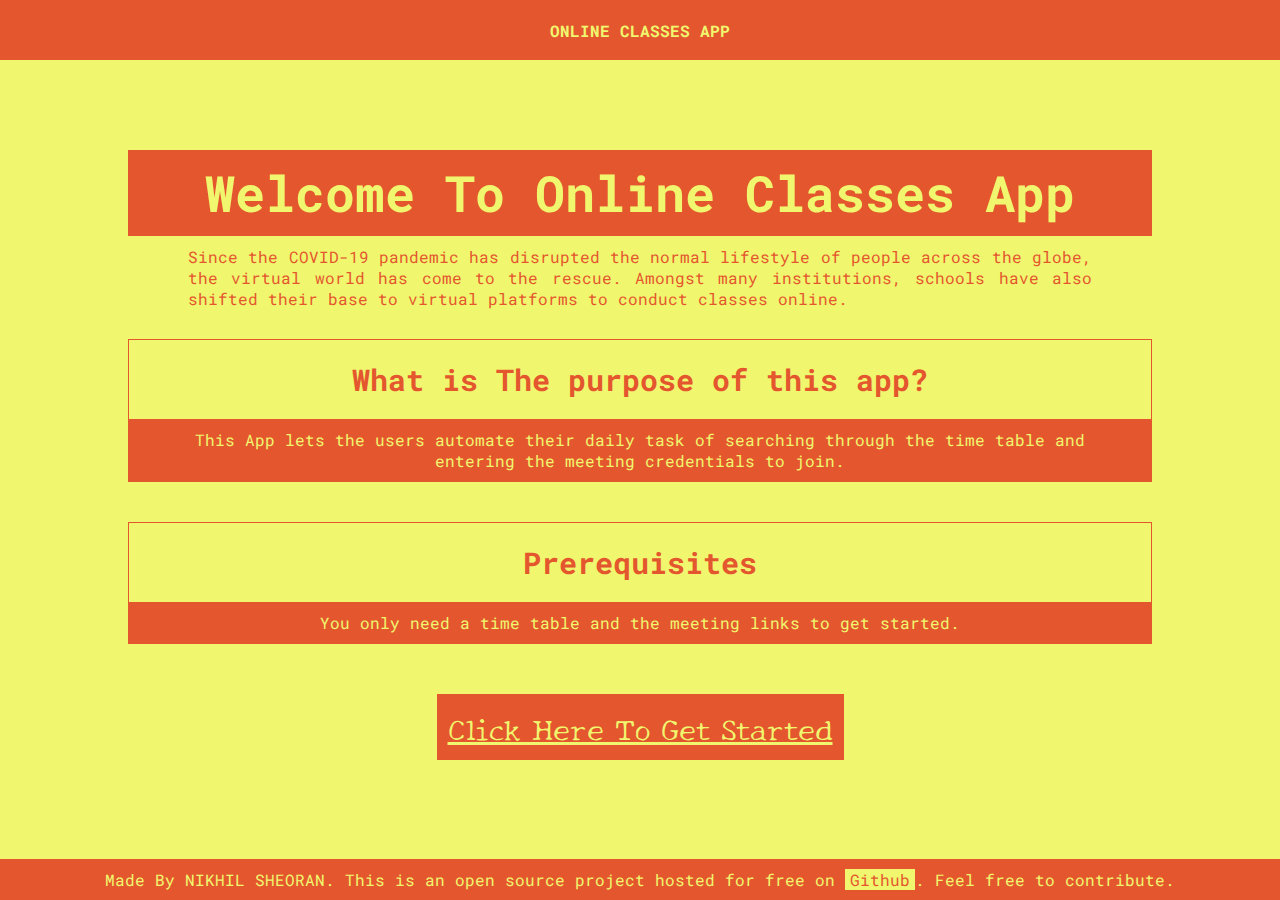
<file: index.html>
<!DOCTYPE html>
<html lang="en">

<head>
    <meta charset="UTF-8">
    <meta http-equiv="X-UA-Compatible" content="IE=edge">
    <meta name="viewport" content="width=device-width, user-scalable=no, height=device-height">
    <meta name="description"
        content="Automate boring daily tasks like searching through the time table and joining online meetings. Try it now for free!">
    <meta name="robots" content="index, follow">
    <meta property="og:url" content="/onlineclasses/" />
    <meta property="og:title" content="Online Classes App" />
    <meta property="og:site_name" content="Online Classes App" />
    <meta property="og:image" content="./img/og-img.jpg" />
    <meta property="og:description"
        content="Automate boring daily tasks like searching through the time table and joining online meetings. Try it now for free!" />
    <meta name="twitter:title" content="Online Classes App">
    <meta name="twitter:description"
        content="Automate boring daily tasks like searching through the time table and joining online meetings. Try it now for free!">
    <meta name="twitter:image" content="https://codeleyout.github.io/onlineclasses/img/logo-icon.svg">
    <meta name="twitter:creator" content="@codeleyout">

    <title>Online Classes</title>
    <link rel="stylesheet" href="./style.css">

    <!-- favicon -->
    <link rel="icon" href="./img/logo-icon.svg">
    <link rel="apple-touch-icon" href="./img/logo-icon.svg">

    <!-- importing fonts -->
    <link rel="preconnect" href="https://fonts.googleapis.com">
    <link rel="preconnect" href="https://fonts.gstatic.com" crossorigin>
    <link href="https://fonts.googleapis.com/css2?family=New+Tegomin&family=Roboto+Mono:wght@600&display=swap"
        rel="stylesheet">

    <!-- extra js -->
    <script src="./extra.js"></script>
    <!-- template js -->
    <script src="./template.js"></script>
    <!-- Global site tag (gtag.js) - Google Analytics -->
    <script async src="https://www.googletagmanager.com/gtag/js?id=G-JLE5GXQF8E"></script>
    <script>
        window.dataLayer = window.dataLayer || [];
        function gtag() { dataLayer.push(arguments); }
        gtag('js', new Date());

        gtag('config', 'G-JLE5GXQF8E');
    </script>
</head>

<body class="theme-1">
    <header>
        <div class="logo">
            <a href="."><img src="./img/logo-icon-nikhil.svg" alt="logo image" class="logo-img"></a>
        </div>
        <div class="title-div">
            <a href=".">ONLINE CLASSES APP</a>
        </div>
        <div class="settings-div">
            <a href="#settings">
                <svg class="settings-img" id="settings" xmlns="http://www.w3.org/2000/svg" height="24px"
                    viewBox="0 0 24 24" width="24px" fill="currentColor">
                    <path d="M0 0h24v24H0V0z" fill="none" />
                    <path
                        d="M19.43 12.98c.04-.32.07-.64.07-.98 0-.34-.03-.66-.07-.98l2.11-1.65c.19-.15.24-.42.12-.64l-2-3.46c-.09-.16-.26-.25-.44-.25-.06 0-.12.01-.17.03l-2.49 1c-.52-.4-1.08-.73-1.69-.98l-.38-2.65C14.46 2.18 14.25 2 14 2h-4c-.25 0-.46.18-.49.42l-.38 2.65c-.61.25-1.17.59-1.69.98l-2.49-1c-.06-.02-.12-.03-.18-.03-.17 0-.34.09-.43.25l-2 3.46c-.13.22-.07.49.12.64l2.11 1.65c-.04.32-.07.65-.07.98 0 .33.03.66.07.98l-2.11 1.65c-.19.15-.24.42-.12.64l2 3.46c.09.16.26.25.44.25.06 0 .12-.01.17-.03l2.49-1c.52.4 1.08.73 1.69.98l.38 2.65c.03.24.24.42.49.42h4c.25 0 .46-.18.49-.42l.38-2.65c.61-.25 1.17-.59 1.69-.98l2.49 1c.06.02.12.03.18.03.17 0 .34-.09.43-.25l2-3.46c.12-.22.07-.49-.12-.64l-2.11-1.65zm-1.98-1.71c.04.31.05.52.05.73 0 .21-.02.43-.05.73l-.14 1.13.89.7 1.08.84-.7 1.21-1.27-.51-1.04-.42-.9.68c-.43.32-.84.56-1.25.73l-1.06.43-.16 1.13-.2 1.35h-1.4l-.19-1.35-.16-1.13-1.06-.43c-.43-.18-.83-.41-1.23-.71l-.91-.7-1.06.43-1.27.51-.7-1.21 1.08-.84.89-.7-.14-1.13c-.03-.31-.05-.54-.05-.74s.02-.43.05-.73l.14-1.13-.89-.7-1.08-.84.7-1.21 1.27.51 1.04.42.9-.68c.43-.32.84-.56 1.25-.73l1.06-.43.16-1.13.2-1.35h1.39l.19 1.35.16 1.13 1.06.43c.43.18.83.41 1.23.71l.91.7 1.06-.43 1.27-.51.7 1.21-1.07.85-.89.7.14 1.13zM12 8c-2.21 0-4 1.79-4 4s1.79 4 4 4 4-1.79 4-4-1.79-4-4-4zm0 6c-1.1 0-2-.9-2-2s.9-2 2-2 2 .9 2 2-.9 2-2 2z" />
                </svg>
            </a>
        </div>
        <div id="settings-modal">
            <div class="settings-content">
                <span class="close">&times;</span>
                <h3>
                    Color Themes
                </h3>
                <div class="color-themes-div">
                    <div class="color-theme theme-1" onclick="setTheme(this);">
                        <div class="tick-mark"></div>
                    </div>
                    <div class="color-theme theme-2" onclick="setTheme(this);">
                        <div class="tick-mark"></div>
                    </div>
                    <div class="color-theme theme-3" onclick="setTheme(this);">
                        <div class="tick-mark"></div>
                    </div>
                    <div class="color-theme theme-4" onclick="setTheme(this);">
                        <div class="tick-mark"></div>
                    </div>
                    <!-- <div class="color-theme theme-4">
                        <span id="custom-color-1-span" class="color-input-span">
                            <input type="color" id="custom-color-1" oninput="colorChanged(this);">
                        </span>
                        <span id="custom-color-2-span" class="color-input-span">
                            <input type="color" id="custom-color-2" oninput="colorChanged(this);">
                        </span>
                    </div> -->
                </div>
                <h3>
                    Time Table
                </h3>
                <div class="table-wrapper">
                    <table class="table">
                        <thead>
                            <tr>
                                <th scope="col">Block</th>
                                <th scope="col">Sunday</th>
                                <th scope="col">Monday</th>
                                <th scope="col">Tuesday</th>
                                <th scope="col">Wednesday</th>
                                <th scope="col">Thursday</th>
                                <th scope="col">Friday</th>
                                <th scope="col">Saturday</th>
                            </tr>
                        </thead>
                        <tbody id="namebody" class="text-dark">
                        </tbody>
                    </table>
                </div>
                <h4>
                    If you want to add a new class, add it in <strong><a href="#subjects-and-links">Subjects and
                            Links</a></strong> Table Below.
                </h4>
                <h3>
                    Block Timings
                </h3>
                <div class="table-wrapper">
                    <table class="table">
                        <thead>
                            <tr>
                                <th scope="col">Block</th>
                                <th scope="col">Start Time</th>
                            </tr>
                        </thead>
                        <tbody id="timebody" class="text-dark">
                        </tbody>
                    </table>
                </div>
                <div class="add-record-btn" onclick="addTimeRecordBtn(this);">+</div>
                <h3 id="subjects-and-links">
                    Subjects And Links
                </h3>
                <div class="table-wrapper">
                    <table class="table">
                        <thead>
                            <tr>
                                <th scope="col">S. No.</th>
                                <th scope="col">Subject</th>
                                <th scope="col">Link</th>
                            </tr>
                        </thead>
                        <form autocomplete="off">
                            <tbody id="linkbody" class="text-dark">
                            </tbody>
                        </form>
                    </table>
                </div>
                <div class="add-record-btn" onclick="addLinkRecordBtn(this);">+</div>

                <!-- <h3>
                    Empty Everything?
                    <a href="#">
                        Click Here
                    </a>
                </h3> -->
                <h3>
                    Messed Up?
                    <a href="#" onclick="resetEverything();">
                        Reset
                    </a>
                </h3>
                <h3>
                    Share This As Template
                    <a onclick="shareWhatsapp();">Whatsapp</a>
                    or
                    <a onclick="copyLink();">Copy Link<div id="snackbar">Copied! You can now paste it anywhere..</div>
                        </a>
                </h3>
            </div>
        </div>
    </header>
    <script src="./theme.js"></script>
    <main>
        <div class="date-day">
            <div id="date-rn">Date</div>
            <div id="day-rn">Day</div>
        </div>
        <div class="time-div">
            <div id="time-rn">12:51:00 PM</div>
        </div>
        <div class="join-btn" id="class-rn">
            <button class="main-btn" id="main-btn" autofocus>
                <h6 class="current-block">
                    (Current Block)
                </h6>
                <div id="join-btn-rn">
                    Class Teacher Block
                </div>
                </a>
        </div>
        <div class="other-class-btn">
            <h2 class="other-class-h2">
                Other Classes
            </h2>
            <ul class="other-class-ul" id="other-class-ul">

            </ul>
        </div>
    </main>
    <footer>
        Made By NIKHIL SHEORAN
    </footer>
    <!-- custom js -->
    <script src="./script.js"></script>

</body>

</html>
</file>
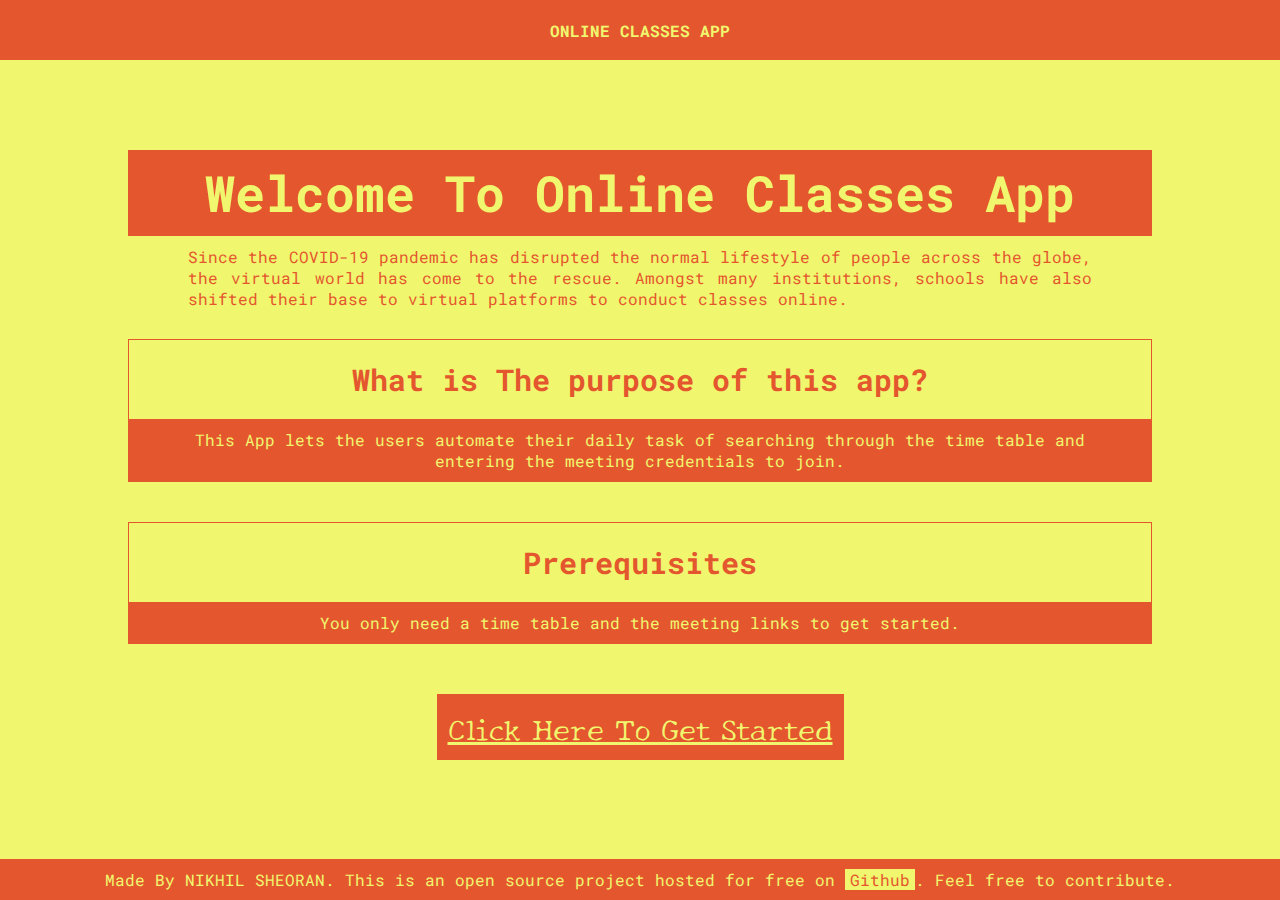
<file: getting-started/index.html>
<!DOCTYPE html>
<html lang="en">

<head>
    <meta charset="UTF-8">
    <meta http-equiv="X-UA-Compatible" content="IE=edge">
    <meta name="viewport" content="width=device-width, user-scalable=no, height=device-height">
    <meta name="description"
        content="Automate boring daily tasks like searching through the time table and joining online meetings. Try it now for free!">
    <meta name="robots" content="index, follow">
    <meta property="og:url" content="/onlineclasses/" />
    <meta property="og:title" content="Online Classes App" />
    <meta property="og:site_name" content="Online Classes App" />
    <meta property="og:image" content="./img/og-img.jpg" />
    <meta property="og:description"
        content="Automate boring daily tasks like searching through the time table and joining online meetings. Try it now for free!" />
    <meta name="twitter:title" content="Online Classes App">
    <meta name="twitter:description"
        content="Automate boring daily tasks like searching through the time table and joining online meetings. Try it now for free!">
    <meta name="twitter:image" content="https://codeleyout.github.io/onlineclasses/img/logo-icon.svg">
    <meta name="twitter:creator" content="@codeleyout">

    <title>Online Classes</title>
    <link rel="stylesheet" href="./style.css">

    <!-- favicon -->
    <link rel="icon" href="../img/logo-icon.svg">
    <link rel="apple-touch-icon" href="../img/logo-icon.svg">

    <!-- importing fonts -->
    <link rel="preconnect" href="https://fonts.googleapis.com">
    <link rel="preconnect" href="https://fonts.gstatic.com" crossorigin>
    <link href="https://fonts.googleapis.com/css2?family=New+Tegomin&family=Roboto+Mono:wght@600&display=swap"
        rel="stylesheet">

    <!-- extra js -->
    <script src="../extra.js"></script>
    <!-- Global site tag (gtag.js) - Google Analytics -->
    <script async src="https://www.googletagmanager.com/gtag/js?id=G-JLE5GXQF8E"></script>
    <script>
        window.dataLayer = window.dataLayer || [];
        function gtag() { dataLayer.push(arguments); }
        gtag('js', new Date());

        gtag('config', 'G-JLE5GXQF8E');
    </script>
</head>

<body class="theme-1">
    <script src="../theme.js"></script>
    <header>
        <div class="title-div">
            <a href=".">ONLINE CLASSES APP</a>
        </div>
    </header>
    <main>
        <h3>
            Welcome To Online Classes App
        </h3>
        <p class="first">
            Since the COVID-19 pandemic has disrupted the normal lifestyle of people across the globe, the virtual world
            has come to the rescue. Amongst many institutions, schools have also shifted their base to virtual platforms
            to conduct classes online.
        </p>
        <div class="question">
            <h4>
                What is The purpose of this app?
            </h4>
            <p>
                This App lets the users automate their daily task of searching through the time table and entering the
                meeting credentials to join.
            </p>
        </div>
        <div class="question">
            <h4>
                Prerequisites
            </h4>
            <p>
                You only need a time table and the meeting links to get started.
            </p>
        </div>
        <div class="join-btn" id="class-rn">
            <button class="main-btn" id="main-btn" autofocus>
                <a href="..">
                    Click Here To Get Started
                </a>
            </button>
        </div>
    </main>
    <footer>
        Made By NIKHIL SHEORAN. This is an open source project hosted for free on <a href="//github.com/codeleyout/onlineclass" target="_blank">Github</a>. Feel free to contribute.
    </footer>
</body>

</html>
</file>
<file: style.css>
.theme-1{
  --color-1: #F0F66E;
  --color-2: #E4572E;
}
.theme-2{
  --color-1: #206a5d;
  --color-2: #ffcc29;
}
.theme-3{
  --color-1: #222222;
  --color-2: #dddfcc;
}
.theme-4{
  --color-1: #EBF5EE;
  --color-2: #F4442E;
}

* {
  margin: 0;
  padding: 0;
  box-sizing: border-box;
}
html {
  scroll-behavior: smooth;
}
::-webkit-scrollbar {
  width: 10px; 
  background: transparent;
}
::-webkit-scrollbar-thumb {
  background: var(--color-1);
}
button {
  text-decoration: none;
  color: inherit;
  background-color: transparent;

  border: 1px solid var(--color-2);

  font-family: "New Tegomin", Roboto Mono;
  cursor: pointer;
}
button:hover,
button:focus {
  color: var(--color-1);
  background-color: var(--color-2);

  outline: none;
}

body {
  font-family: Roboto Mono;
  background-color: var(--color-1);
  color: var(--color-2);
  display: flex;
  flex-direction: column;
  justify-content: space-between;
  align-items: center;
  min-height: 100vh;
}

a {
  text-decoration: none;
  color: inherit;
}
header {
  display: flex;
  justify-content: space-between;
  align-items: center;

  height: 60px;
  width: 100%;
  background-color: var(--color-2);
  color: var(--color-1);

  font-weight: 800;
}
header div {
  margin: 20px;
  cursor: pointer;
}
.title-div a {
  width: 100%;
}
.logo-img {
  height: 40px;
}

#settings-modal {
  display: none;
  position: fixed;
  z-index: 1;
  left: 0;
  top: 0;
  margin: 0;
  width: 100%;
  height: 100%;
  overflow: auto;
  background-color: rgb(0, 0, 0);
  background-color: rgba(0, 0, 0, 0.4);
  cursor: auto;
}
.settings-content {
  background-color: var(--color-2);
  margin: 15% auto;
  padding: 20px;
  border: 1px solid #888;
  width: 80%;
  cursor: auto;
}
.settings-content h3 {
  text-align: center;
  font-size: 50px;
  color: var(--color-2);
  background-color: var(--color-1);
  padding: 10px 0;
}
.settings-content h3 a {
  text-decoration: underline;
  color: var(--color-1);
  background-color: var(--color-2);
  padding: 0 5px;
  cursor: pointer;
}
.settings-content h3 {
  margin-top: 20px;
}
.settings-content h3:nth-child(2) {
  margin-top: 0;
}
.settings-content h4 {
  font-size: 15px;
  margin: 50px auto;
  padding: 10px 20px;
  color: var(--color-2);
  background-color: var(--color-1);
  width: fit-content;
  text-align: justify;
}
.settings-content h4 strong {
  text-transform: uppercase;
  color: var(--color-1);
  background-color: var(--color-2);
  padding: 0 5px;
}
.color-themes-div {
  display: flex;
  justify-content: space-between;
  align-items: center;
  overflow-x: auto;
}
.color-theme {
  height: 100px;
  min-width: 100px;
  border-radius: 10px;
  transition: transform 0.1s ease-in-out;
  position: relative;
  border: 2px solid var(--color-1);
}
.color-theme:hover {
  transform: scale(1.1);
}
.color-theme::after {
  content: "";
  position: absolute;
  height: 100%;
  width: 100%;
  border-radius: 10px;
  clip-path: polygon(0 0, 100% 100%, 0 100%);
}
.tick-mark {
  height: 100%;
  width: 100%;
  background: var(--color-2);
  clip-path: polygon(10% 50%, 40% 70%, 80% 0, 100% 10%, 45% 100%, 0 70%);
  margin: 0;
  position: absolute;
  z-index: 200;
  transform-origin: center center;
  transform: scale(0.6);
  overflow: hidden;
  display: none;
}
.tick-mark::before {
  content: "";
  height: 100%;
  width: 100%;
  background: var(--color-1);
  clip-path: polygon(0 0, 100% 100%, 0 100%);
  position: absolute;
  z-index: 300;
}
#activetheme .tick-mark {
  display: block;
}
.color-theme {
  background-color: var(--color-1);
}
.color-theme::after {
  background-color: var(--color-2);
}

.color-theme input[type="color"]{
  display: none;
}
.color-input-span{
  height: 40%;
  width: 40%;
  border-radius: 50%;
  position: absolute;
  z-index: 1000;
  margin: 10%;
}
#custom-color-1-span{
  background-color: var(--color-1);
  top: 0;
  right: 0;
}
#custom-color-2-span{
  background-color: var(--color-2);
  bottom: 0;
  left: 0;
} */
select {
  width: auto;
  height: 100%;
}
.select-box {
  margin: 0;
}

.select-box select {
  background-color: var(--color-1);
  color: var(--color-2);
  padding: 12px;
  border: none;
  -webkit-appearance: button;
  appearance: button;
  outline: none;
  font-family: inherit;
  cursor: pointer;
}

.select-box select option {
  padding: 30px;
}
.table-wrapper {
  overflow-x: auto;
  margin: 0;
  padding: 0;
}

.table {
  width: 100%;
  margin: 0 0 40px 0;
  min-width: 350px;
}
th {
  padding: 20px;
  background-color: var(--color-2);
  color: var(--color-1);
  text-transform: uppercase;
  border: 2px solid var(--color-1);
}
td {
  text-align: center;
  vertical-align: center;
  padding: 10px;
}
tr {
  margin: 20px;
  background-color: var(--color-1);
  color: var(--color-2);
}

td input[type="number"] {
  height: 40px;
  width: 40px;
  font-size: 20px;
  text-align: center;
  vertical-align: center;
  background-color: transparent;
  border: none;
  color: inherit;
  font-family: inherit;
}
input[type="number"]::-webkit-inner-spin-button,
input[type="number"]::-webkit-outer-spin-button {
  -webkit-appearance: none;
  margin: 0;
}
input[type="time"]{
  color: inherit;
  background-color: transparent;
  border: none;
  font: inherit;
  padding: 5px 10px;
}
input[type="time"]:focus{
  outline: none;
  font: inherit;
}
td input[type="text"] {
  height: 100%;
  width: 100%;
  text-align: center;
  vertical-align: center;
  background-color: transparent;
  border: none;
  color: inherit;
  font-family: inherit;
}

.close {
  color: var(--color-2);
  float: right;
  padding: 0 10px;
  font-size: 28px;
  font-weight: bold;
}

.close:hover,
.close:focus {
  text-decoration: none;
  cursor: pointer;
}
tbody{
  position: relative;
}
.add-record-btn{
  color: var(--color-2);
  background-color: var(--color-1);
  width: 100%;
  height: 2ch;
  display: flex;
  justify-content: center;
  align-items: center;
  margin: 1% 0;
}
#snackbar {
  visibility: hidden; 
  background-color: var(--color-2); 
  color: var(--color-1); 
  text-align: center; 
  border-radius: 2px; 
  padding: 16px; 
  position: fixed; 
  z-index: 100; 
  bottom: 30px; 
  left: 5%;
  font-size: inherit;
}

#snackbar.show {
  visibility: visible;
  -webkit-animation: fadein 0.5s, fadeout 0.5s 2.5s;
  animation: fadein 0.5s, fadeout 0.5s 2.5s;
}

@-webkit-keyframes fadein {
  from {bottom: 0; opacity: 0;}
  to {bottom: 30px; opacity: 1;}
}

@keyframes fadein {
  from {bottom: 0; opacity: 0;}
  to {bottom: 30px; opacity: 1;}
}

@-webkit-keyframes fadeout {
  from {bottom: 30px; opacity: 1;}
  to {bottom: 0; opacity: 0;}
}

@keyframes fadeout {
  from {bottom: 30px; opacity: 1;}
  to {bottom: 0; opacity: 0;}
}
main {
  height: 500px;
  min-width:80vw;
  display: flex;
  flex-direction: column;
  justify-content: space-between;
  align-items: center;
}
.date-day {
  display: flex;
  justify-content: space-between;
  align-items: center;
  font-size: 20px;
  width: 100%;
  margin: 20px auto 0;
}
.date-day div {
  margin: 20px;
}
.time-div {
  height: 100px;
  text-align: center;
}
.am-pm {
  font-size: 40px;
}
#time-rn {
  font-size: 100px;
}
.current-block {
  font-size: 20px;
  font-weight: normal;
}
.main-btn {
  display: block;
  margin: 30px auto 0;
  font-size: 30px;
  padding: 10px;
}
.other-class-btn {
  display: flex;
  flex-direction: column;
  justify-content: center;
  align-items: center;
  margin: 20px;
}
.other-class-h2 {
  margin: 20px;
}
.other-class-ul {
  list-style: none;

  display: flex;
  justify-content: center;
  align-items: center;

  flex-wrap: wrap;
}
.other-class-ul li {
  padding: 0;
  display: flex;
  justify-content: center;
}
.other-btn {
  font-size: 25px;
  margin: 10px 20px;
  padding: 8px;
  width: 100%;
}

footer {
  color: var(--color-1);
  background-color: var(--color-2);
  text-align: center;
  vertical-align: center;
  padding: 10px;
  font-size: 1rem;
  
  
  width: 100%;
}

@media screen and (min-width: 1400px) {
  main {
    height: 700px;
  }
}
@media screen and (max-width: 1400px) {
  main {
    height: 520px;
  }
  .date-day {
    margin: 0;
  }
}
@media screen and (max-width: 1200px) {
  .settings-content {
    width: 90%;
  }
}
@media screen and (max-width: 1050px) {
  .settings-content {
    width: 95%;
  }
}
@media screen and (max-width: 1000px) {
  h3 {
    font-size: 30px !important;
  }
  main {
    height: 500px;
  }
  .other-btn {
    font-size: 15px;
  }
}
@media screen and (max-width: 750px) {
  main {
    height: 550px;
  }
  .other-class-ul li {
    width: 30%;
    text-align: center;
  }
  #time-rn {
    font-size: 85px;
  }
}
@media screen and (max-width: 600px) {
  h3 {
    font-size: 20px !important;
  }
}
@media screen and (max-width: 570px) {
  #time-rn {
    font-size: 70px;
  }
}
@media screen and (max-width: 450px) {
  #snackbar {
  left: 0;
}
  #timebody tr td:last-child {
    width: auto;
  }
  main {
    height: 600px;
  }
  .date-day {
    margin: 10px auto 0;
  }
  .time-div {
    height: auto;
  }
  #time-rn {
    font-size: 50px;
  }
  .am-pm {
    font-size: 35px;
  }
  .current-block {
    font-size: 15px;
  }
  #join-btn-rn {
    font-size: 25px;
  }
  .other-class-h2 {
    font-size: 34px;
  }
  .other-class-ul li {
    width: 40%;
  }
}
@media screen and (max-width: 350px) {
  main {
    height: 500px;
    margin: 0 0 10px;
  }
  .title-div {
    margin: 0;
  }
  .date-day {
    font-size: 15px;
    margin: 0 auto;
  }
  #time-rn {
    font-size: 40px;
  }
  .am-pm {
    font-size: 25px;
  }
  .other-class-h2 {
    font-size: 24px;
  }
  .other-class-ul li {
    width: 45%;
  }
}
@media screen and (max-width: 310px) {
  main {
    height: 600px;
    margin: 0;
  }
  .other-btn {
    font-size: 10px;
  }
  .title-div {
    font-size: 10px;
  }
  .date-day {
    font-size: 10px;
  }
  #time-rn {
    font-size: 30px;
  }
  .am-pm {
    font-size: 20px;
  }
  .current-block {
    font-size: 10px;
  }
  .main-btn {
    margin: 10px 0 0;
  }
  #join-btn-rn {
    font-size: 20px;
  }
  .other-class-btn {
    margin: 10px;
  }
  .other-class-h2 {
    margin: 0 20px 10px;
    font-size: 15px;
  }
  .other-class-ul li {
    width: 80%;
  }
  .other-btn {
    font-size: 16px;
  }
}
@media screen and (max-width: 250px) {
  header div img {
    height: 16px;
  }
  .title-div {
    font-size: 8px;
  }
  #join-btn-rn {
    font-size: 18px;
  }
  footer {
    font-size: 12px;
  }
}
</file>
<file: getting-started/style.css>
.theme-1 {
  --color-1: #f0f66e;
  --color-2: #e4572e;
}
.theme-2 {
  --color-1: #206a5d;
  --color-2: #ffcc29;
}
.theme-3 {
  --color-1: #222222;
  --color-2: #dddfcc;
}
.theme-4 {
  --color-1: #ebf5ee;
  --color-2: #f4442e;
}

* {
  margin: 0;
  padding: 0;
  box-sizing: border-box;
}
html {
  scroll-behavior: smooth;
}

::-webkit-scrollbar {
  width: 0;
}
button {
  text-decoration: underline;
  color: inherit;
  background-color: transparent;

  border: 1px solid var(--color-2);

  font-family: "New Tegomin", Roboto Mono;
  cursor: pointer;
}
button:hover,
button:focus {
  color: var(--color-1);
  background-color: var(--color-2);

  outline: none;
}

body {
  font-family: Roboto Mono;
  background-color: var(--color-1);
  color: var(--color-2);
  display: flex;
  flex-direction: column;
  justify-content: space-between;
  align-items: center;
  min-height: 100vh;
}

a {
  text-decoration: none;
  color: inherit;
}
header {
  display: flex;
  justify-content: center;
  align-items: center;

  height: 60px;
  width: 100%;
  background-color: var(--color-2);
  color: var(--color-1);

  font-weight: 800;
}
header div {
  margin: 20px;
  cursor: pointer;
}
.title-div a {
  width: 100%;
}
h3 {
  text-align: center;
  font-size: 50px;
  color: var(--color-1);
  background-color: var(--color-2);
  padding: 10px;
  width: 100%;
  margin-top: 20px;
}
p {
  padding: 10px 60px;
  color: var(--color-1);
  background-color: var(--color-2);
  text-align: center;
}
footer a{
  padding: 0 5px;
  color: var(--color-2);
  background-color: var(--color-1);

}
.first {
  color: var(--color-2);
  background-color: var(--color-1);
  text-align: justify;
}
.question {
  background: var(--color-2);
  margin: 20px 0;
  padding: 0;
  border: 1px solid var(--color-2);
  width: 100%;
}
h4 {
  font-size: 30px;
  padding: 20px;
  color: var(--color-2);
  background-color: var(--color-1);
  width: 100%;
  text-align: center;
}

main {
  min-height: 500px;
  max-width: 80vw;
  display: flex;
  flex-direction: column;
  justify-content: space-between;
  align-items: center;
}

.main-btn {
  display: block;
  margin: 30px auto;
  font-size: 30px;
  padding: 10px;
}

footer {
  color: var(--color-1);
  background-color: var(--color-2);
  text-align: center;
  vertical-align: center;
  padding: 10px;
  font-size: 1rem;
  /* position: fixed; */
  /* bottom: 0; */
  width: 100%;
}

@media screen and (min-width: 1400px) {
  main {
    min-height: 700px;
  }
}
@media screen and (max-width: 1400px) {
  main {
    min-height: 520px;
  }
}
@media screen and (max-width: 1000px) {
  h3 {
    font-size: 30px !important;
  }
  h4 {
    font-size: 20px !important;
  }
  main {
    min-height: 500px;
  }
}
@media screen and (max-width: 750px) {
  main {
    min-height: 550px;
  }
  p {
    padding: 10px 30px;
  }
}
@media screen and (max-width: 600px) {
  h3 {
    font-size: 20px !important;
  }
  h4{
    font-size: 16px !important;
  }
  p {
    padding: 10px;
  }
}
@media screen and (max-width: 450px) {
  main {
    min-height: 600px;
    margin: 10px;
  }
  p {
    padding: 10px 5px;
    text-align: left;
  }
  .first {
    padding: 10px;
    text-align: left;
  }
}
@media screen and (max-width: 350px) {
  main {
    min-height: 500px;
  }
  .title-div {
    margin: 0;
  }
}
@media screen and (max-width: 310px) {
  main {
    min-height: 600px;
  }
  .title-div {
    font-size: 10px;
  }
}
@media screen and (max-width: 250px) {
  .title-div {
    font-size: 8px;
  }
  footer {
    font-size: 12px;
  }
}
</file>
